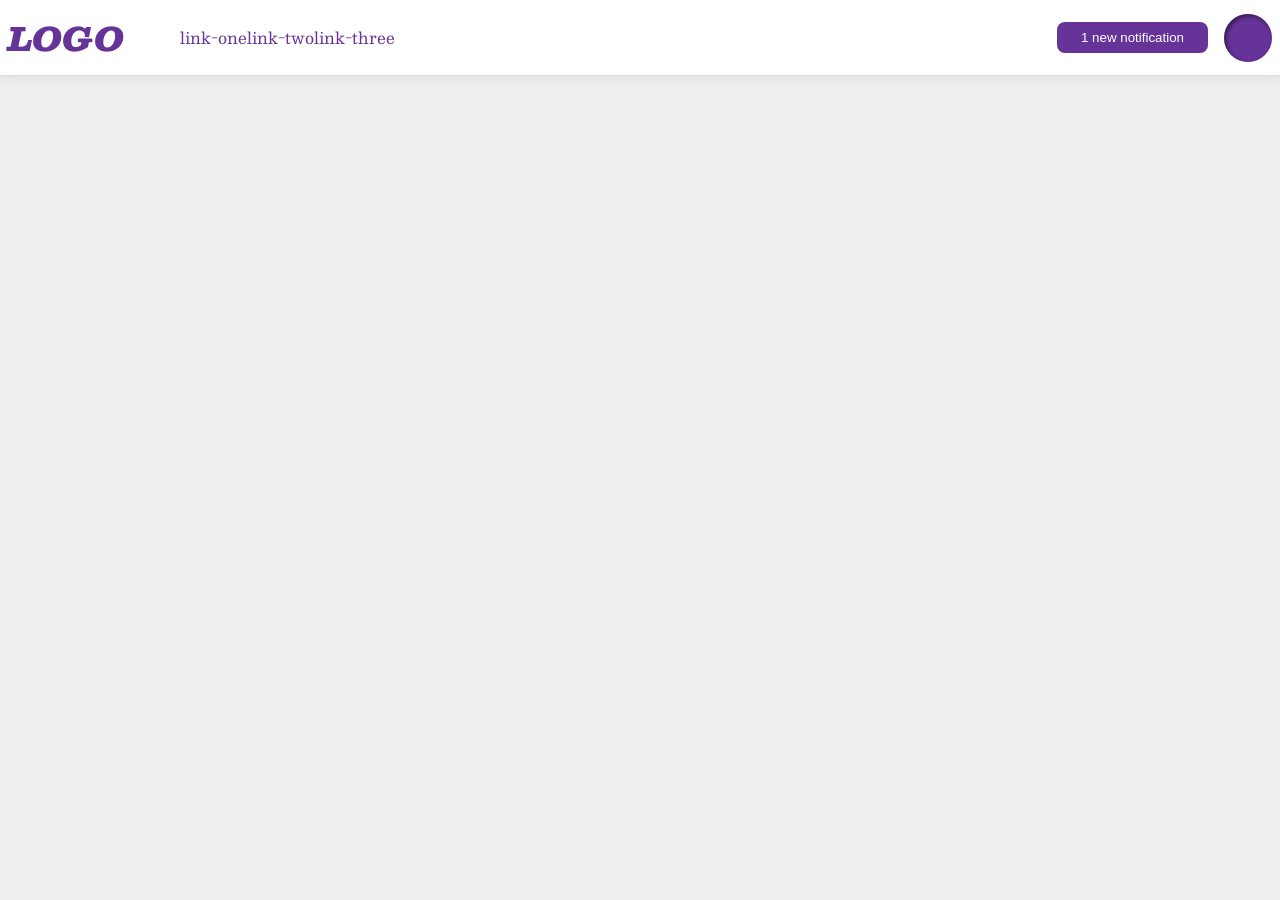
<file: foundations/flex/03-flex-header-2/index.html>
<!DOCTYPE html>
<html lang="en">
  <head>
    <meta charset="UTF-8">
    <meta http-equiv="X-UA-Compatible" content="IE=edge">
    <meta name="viewport" content="width=device-width, initial-scale=1.0">
    <title>Flex Header 2</title>
    <link rel="stylesheet" href="style.css">
  </head>
  <body>
    <div class="header">
      <div class="right-header">
        <div class="logo">
          LOGO
        </div>
        <ul class="links">
          <li><a href="https://google.com">link-one</a></li>
          <li><a href="https://google.com">link-two</a></li>
          <li><a href="https://google.com">link-three</a></li>
        </ul>
      </div>
      <div class="left-header">
        <button class="notifications">
          1 new notification
        </button>
        <div class="profile-image"></div>
      </div>
    </div>
  </body>
</html>
</file>
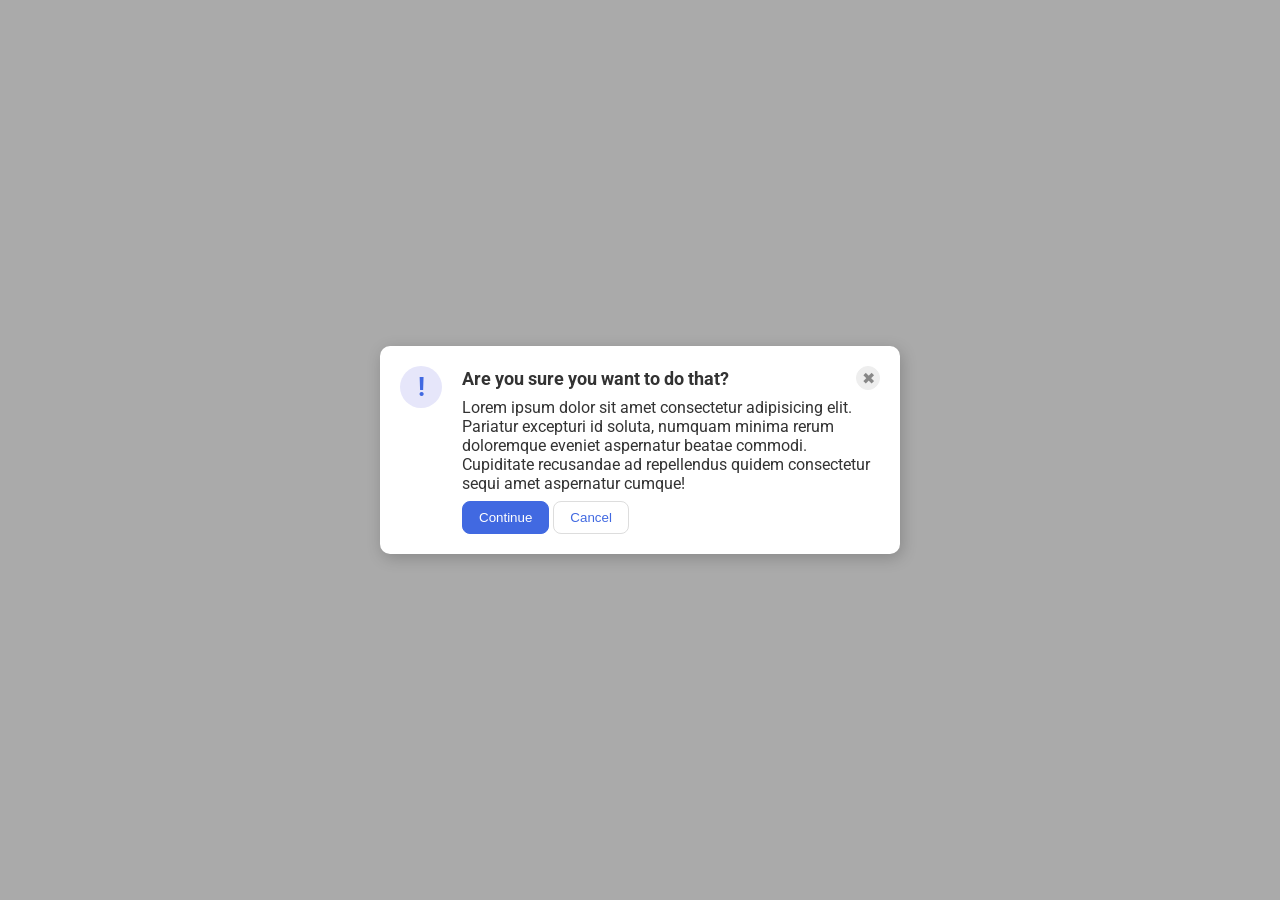
<file: foundations/flex/05-flex-modal/index.html>
<!DOCTYPE html>
<html lang="en">
  <head>
    <meta charset="UTF-8">
    <meta http-equiv="X-UA-Compatible" content="IE=edge">
    <meta name="viewport" content="width=device-width, initial-scale=1.0">
    <link rel="stylesheet" href="style.css">
    <title>Modal</title>
  </head>
  <body>
    <div class="modal">
      <div class="icon">!</div>
      <div class="content">
        <div class="Title">
          <div class="header-container">
            <div class="header">Are you sure you want to do that?</div>
            <button class="close-button">✖</button>
          </div>
          <div class="description">
            <div class="text">Lorem ipsum dolor sit amet consectetur adipisicing elit. Pariatur excepturi id soluta, numquam minima rerum doloremque eveniet aspernatur beatae commodi. Cupiditate recusandae ad repellendus quidem consectetur sequi amet aspernatur cumque!</div>
            <button class="continue">Continue</button>
            <button class="cancel">Cancel</button>
          </div>
        </div>
      </div>
    </div>
  </body>
</html>
</file>
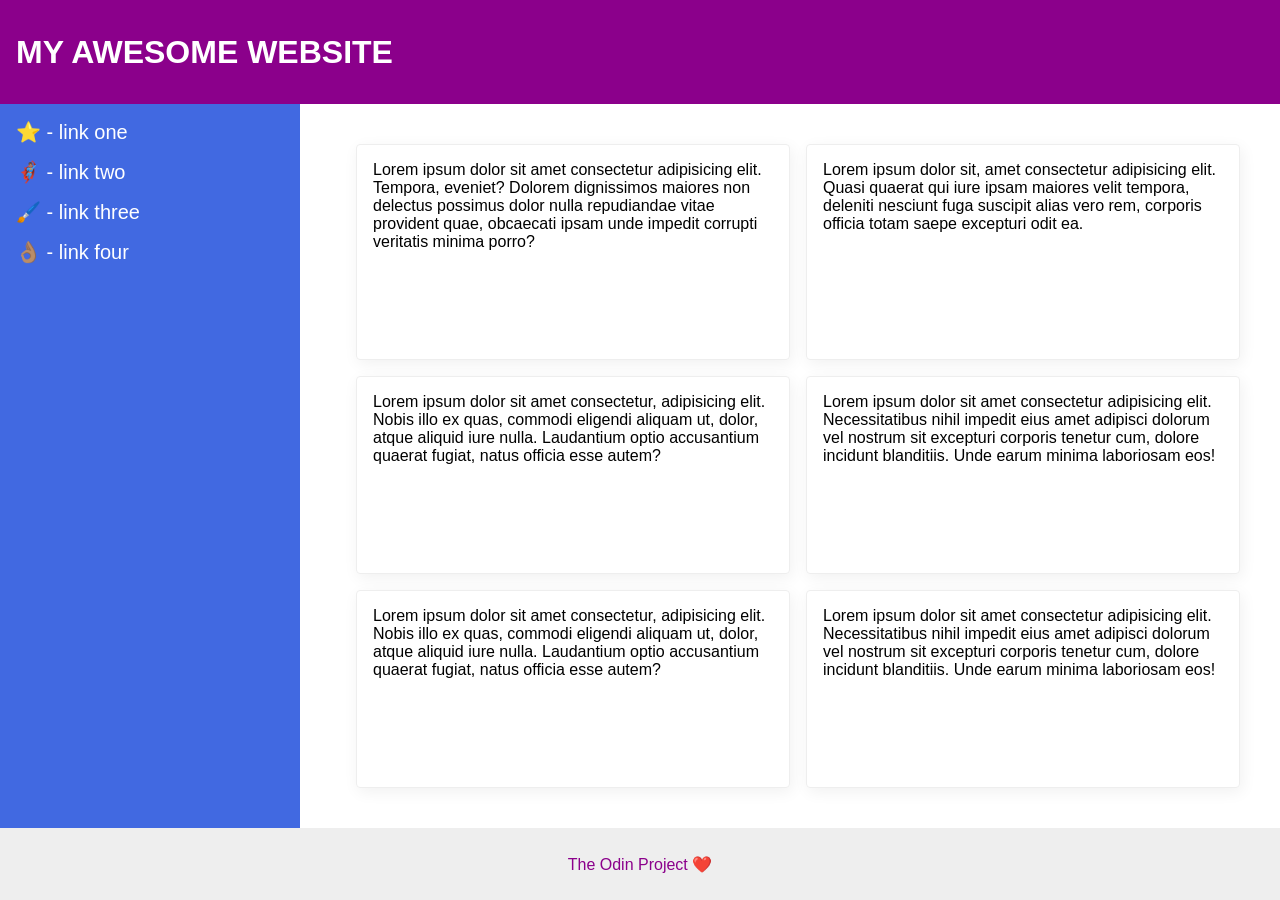
<file: foundations/flex/07-flex-layout-2/index.html>
<!DOCTYPE html>
<html lang="en">
  <head>
    <meta charset="UTF-8">
    <meta http-equiv="X-UA-Compatible" content="IE=edge">
    <meta name="viewport" content="width=device-width, initial-scale=1.0">
    <title>The Holy Grail</title>
    <link rel="stylesheet" href="style.css">
  </head>
  <body>
    <div class="header">
      MY AWESOME WEBSITE
    </div>
    <div class="content">
      <div class="sidebar">
        <ul>
          <li><a href="#">⭐ - link one</a></li>
          <li><a href="#">🦸🏽‍♂️ - link two</a></li>
          <li><a href="#">🖌️ - link three</a></li>
          <li><a href="#">👌🏽 - link four</a></li>
        </ul>
      </div>
      <div class="cards">
        <div class="card">Lorem ipsum dolor sit amet consectetur adipisicing elit. Tempora, eveniet? Dolorem dignissimos maiores non delectus possimus dolor nulla repudiandae vitae provident quae, obcaecati ipsam unde impedit corrupti veritatis minima porro?</div>
        <div class="card">Lorem ipsum dolor sit, amet consectetur adipisicing elit. Quasi quaerat qui iure ipsam maiores velit tempora, deleniti nesciunt fuga suscipit alias vero rem, corporis officia totam saepe excepturi odit ea.</div>
        <div class="card">Lorem ipsum dolor sit amet consectetur, adipisicing elit. Nobis illo ex quas, commodi eligendi aliquam ut, dolor, atque aliquid iure nulla. Laudantium optio accusantium quaerat fugiat, natus officia esse autem?</div>
        <div class="card">Lorem ipsum dolor sit amet consectetur adipisicing elit. Necessitatibus nihil impedit eius amet adipisci dolorum vel nostrum sit excepturi corporis tenetur cum, dolore incidunt blanditiis. Unde earum minima laboriosam eos!</div>
        <div class="card">Lorem ipsum dolor sit amet consectetur, adipisicing elit. Nobis illo ex quas, commodi eligendi aliquam ut, dolor, atque aliquid iure nulla. Laudantium optio accusantium quaerat fugiat, natus officia esse autem?</div>
        <div class="card">Lorem ipsum dolor sit amet consectetur adipisicing elit. Necessitatibus nihil impedit eius amet adipisci dolorum vel nostrum sit excepturi corporis tenetur cum, dolore incidunt blanditiis. Unde earum minima laboriosam eos!</div>
      </div>
    </div>

    <div class="footer">
      The Odin Project ❤️
    </div>
  </body>
</html>
</file>
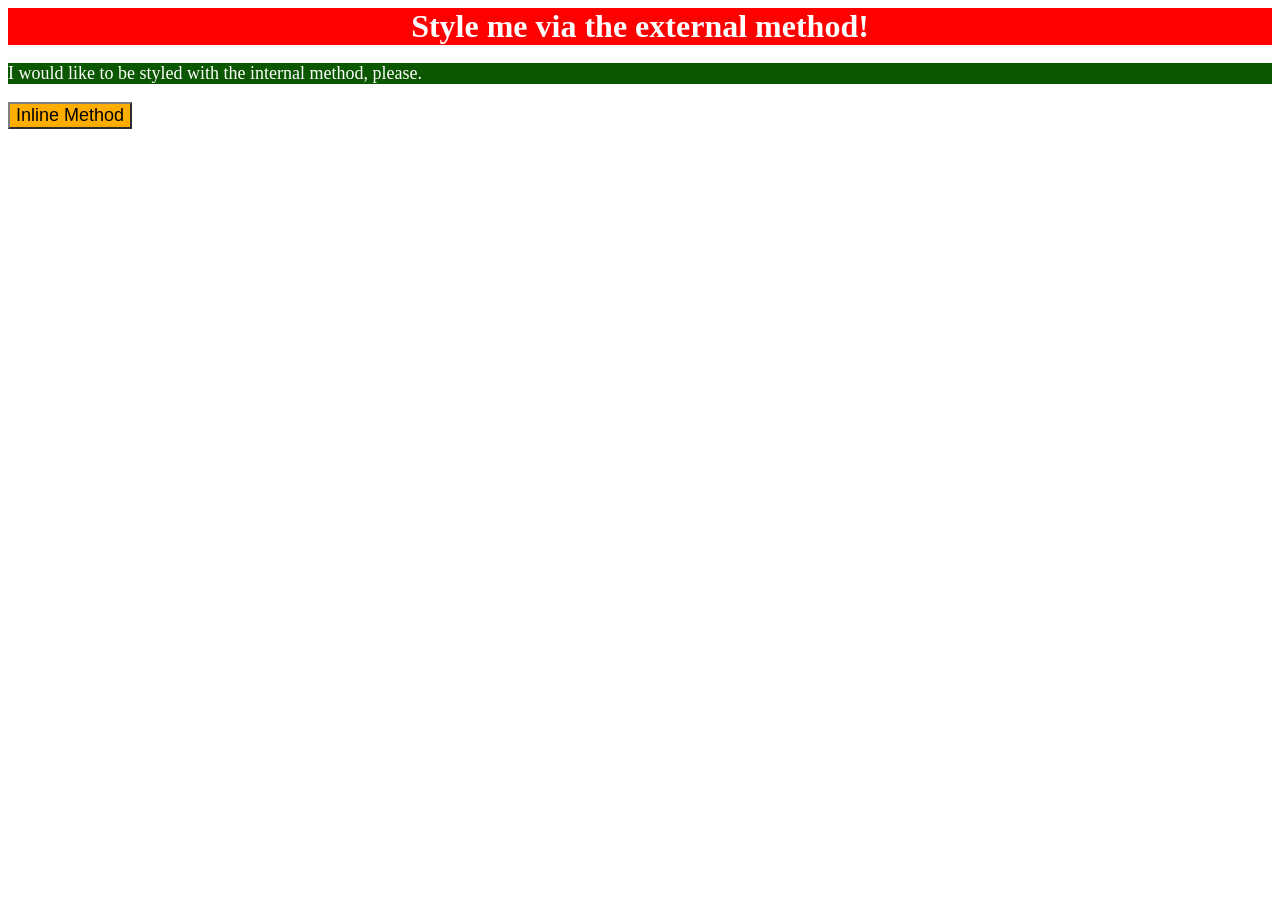
<file: foundations/intro-to-css/01-css-methods/index.html>
<!DOCTYPE html>
<html lang="en">
  <head>
    <meta charset="UTF-8">
    <meta http-equiv="X-UA-Compatible" content="IE=edge">
    <meta name="viewport" content="width=device-width, initial-scale=1.0">
    <link rel="stylesheet" href="style.css">
    <title>Methods for Adding CSS</title>
  </head>
  <body>
    <div>Style me via the external method!</div>
    <p>I would like to be styled with the internal method, please.</p>
    <button>Inline Method</button>
  </body>
</html>
</file>
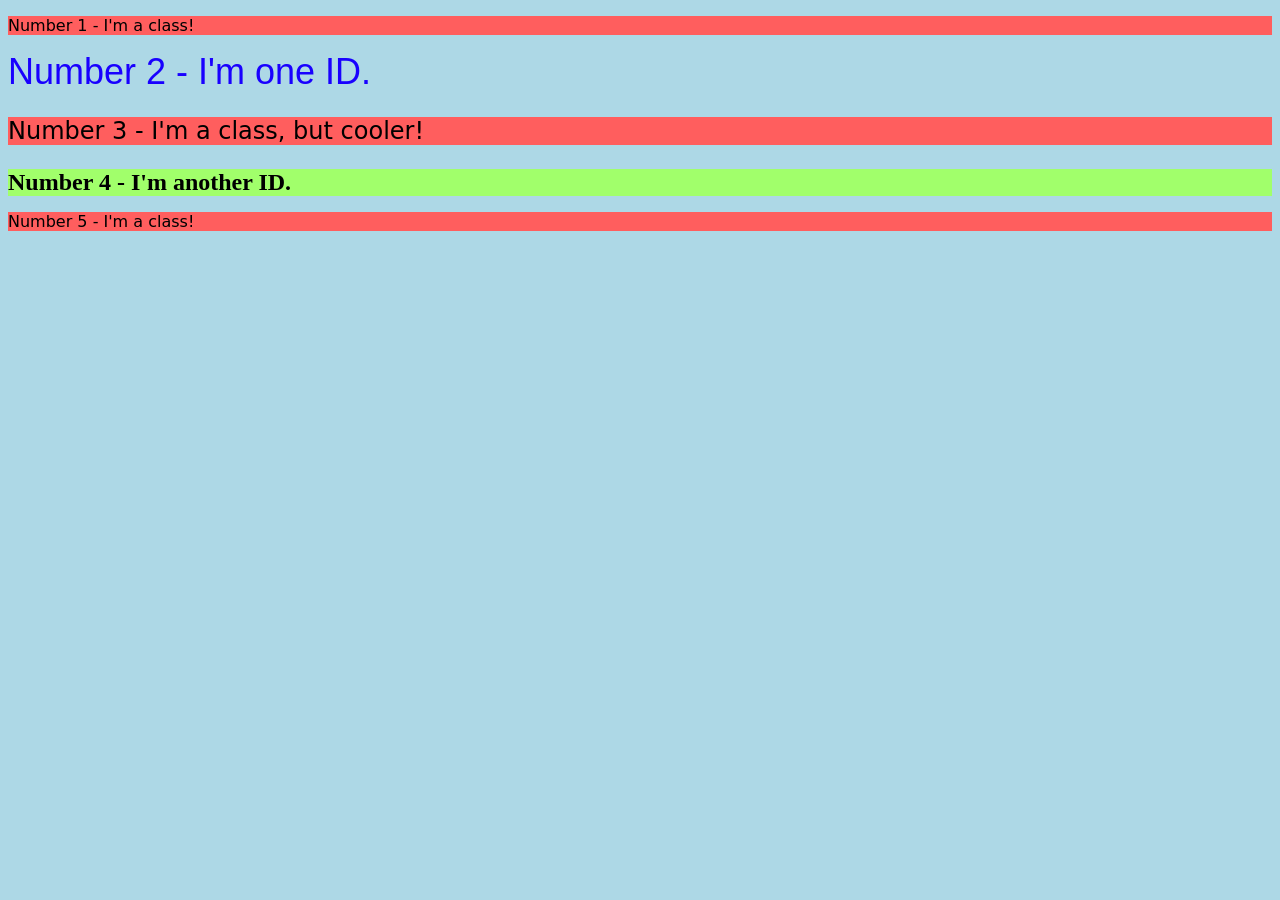
<file: foundations/intro-to-css/02-class-id-selectors/index.html>
<!DOCTYPE html>
<html lang="en">
  <head>
    <meta charset="UTF-8">
    <meta http-equiv="X-UA-Compatible" content="IE=edge">
    <meta name="viewport" content="width=device-width, initial-scale=1.0">
    <title>Class and ID Selectors</title>
    <link rel="stylesheet" href="style.css">
  </head>
  <body>
    <p class="odd">Number 1 - I'm a class!</p>
    <div id="second">Number 2 - I'm one ID.</div>
    <p class="odd" id="cooler">Number 3 - I'm a class, but cooler!</p>
    <div id="fourth">Number 4 - I'm another ID.</div>
    <p class="odd">Number 5 - I'm a class!</p>
  </body>
</html>
</file>
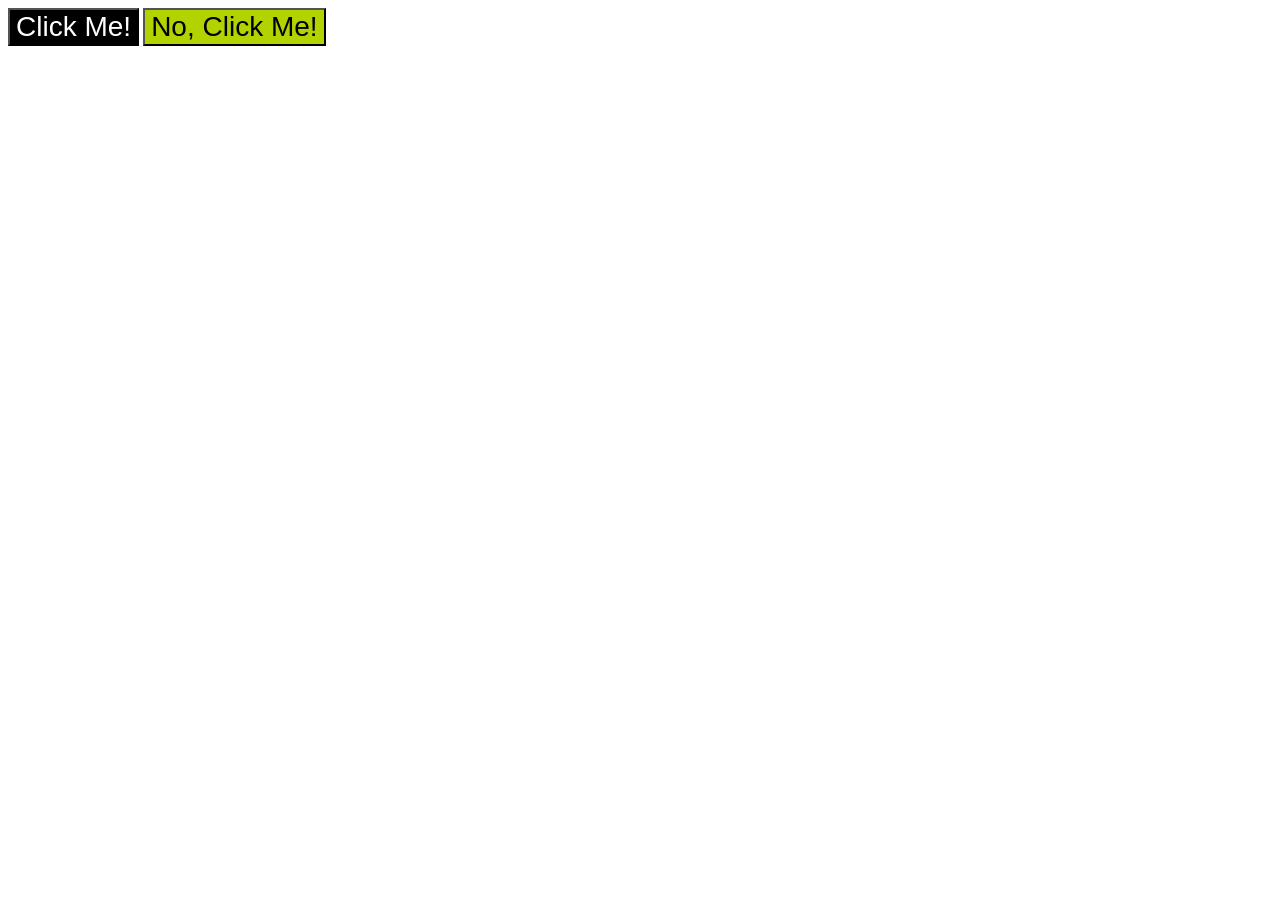
<file: foundations/intro-to-css/03-grouping-selectors/index.html>
<!DOCTYPE html>
<html lang="en">
  <head>
    <meta charset="UTF-8">
    <meta http-equiv="X-UA-Compatible" content="IE=edge">
    <meta name="viewport" content="width=device-width, initial-scale=1.0">
    <title>Grouping Selectors</title>
    <link rel="stylesheet" href="style.css">
  </head>
  <body>
    <button class="clickMe">Click Me!</button>
    <button class="noClickMe">No, Click Me!</button>
  </body>
</html>
</file>
<file: foundations/flex/03-flex-header-2/style.css>
/* this is some magical font-importing.  
you'll learn about it later. */
@import url('https://fonts.googleapis.com/css2?family=Besley:ital,wght@0,400;1,900&display=swap');

body {
  margin: 0;
  background: #eee;
  font-family: Besley, serif;
}

.header {
  display: flex;
  align-items: center;
  justify-content: space-between;
  padding: 8px;
  background: white;
  border-bottom: 1px solid #ddd;
  box-shadow: 0 0 8px rgba(0,0,0,.1);
}

.profile-image {
  background: rebeccapurple;
  box-shadow: inset 2px 2px 4px rgba(0,0,0,.5);
  border-radius: 50%;
  width: 48px;
  height: 48px;
}

.logo {
  color: rebeccapurple;
  font-size: 32px;
  font-weight: 900;
  font-style: italic;
}

button {
  border: none;
  border-radius: 8px;
  background: rebeccapurple;
  color: white;
  padding: 8px 24px;
}

a {
  /* this removes the line under our links */
  text-decoration: none;
  color: rebeccapurple;
}

ul {
  display: flex;
  list-style-type: none;
}

.left-header {
  display: flex;
  gap: 16px;
  align-items: center;
}

.right-header {
  display: flex;
  gap: 16px;
  align-items: center;
}
</file>
<file: foundations/flex/05-flex-modal/style.css>
@import url('https://fonts.googleapis.com/css2?family=Roboto:wght@400;700&display=swap');

html, body {
  height: 100%;
}

body {
  font-family: Roboto, sans-serif;
  margin: 0;
  background: #aaa;
  color: #333;
  /* I'll give you this one for free lol */
  display: flex;
  align-items: center;
  justify-content: center;
}

.modal {
  display: flex;
  justify-content: center;
  padding: 20px                           ;
  background: white;
  width: 480px;
  border-radius: 10px;
  box-shadow: 2px 4px 16px rgba(0,0,0,.2);
}

.icon {
  color: royalblue;
  font-size: 26px;
  font-weight: 700;
  background: lavender;
  width: 42px;
  height: 42px;
  border-radius: 50%;
  display: flex;
  align-items: center;
  justify-content: center;
  flex-shrink: 0;
  margin: 0px 20px 0px 0px;
}

.close-button {
  background: #eee;
  border-radius: 50%;
  color: #888;
  font-weight: 400;
  font-size: 16px;
  height: 24px;
  width: 24px;
  display: flex;
  align-items: center;
  justify-content: center;
  border: 1px solid #eee;
  padding: 0;
}

button {
  cursor: pointer;
  padding: 8px 16px;
  border-radius: 8px;
}

button.continue {
  background: royalblue;
  border: 1px solid royalblue;
  color: white;
}

button.cancel {
  background: white;
  border: 1px solid #ddd;
  color: royalblue;
}

.content {
  display: flex;
  flex-direction: column;
  gap: 20px;
}
.header-container {
  display: flex;
  justify-content: space-between;
  align-items: center;
}

.header{
  font-size: 18px;
  font-weight: 700;
}

.Title{
  display: flex;
  flex-direction: column;
  gap: 8px;
}
.description .text{
  margin-bottom: 8px;
}
</file>
<file: foundations/flex/07-flex-layout-2/style.css>
body {
  display: flex;
  flex-direction: column;
  justify-content: space-between;
  font-family: -apple-system, BlinkMacSystemFont, 'Segoe UI', Roboto, Oxygen, Ubuntu, Cantarell, 'Open Sans', 'Helvetica Neue', sans-serif;
  margin: 0;
  min-height: 100vh;
}

.header {
  display: flex;
  align-items: center;
  font-weight: 900;
  font-size: 32px;
  height: 72px;
  background: darkmagenta;
  color: white;
  padding: 16px;
}

.footer {
  display: flex;
  align-items: center;
  justify-content: center;
  height: 72px;
  background: #eee;
  color: darkmagenta;
}

.sidebar {
  width: 300px;
  background: royalblue;
  box-sizing: border-box;
  flex-shrink: 0;
  margin: 0;
  padding: 16px;
}

.card {
  border: 1px solid #eee;
  box-shadow: 2px 4px 16px rgba(0,0,0,.06);
  border-radius: 4px;
  flex: 1 0 300px;
  align-self: stretch;
  padding: 16px;
}

.content {
  display: flex;
  gap: 16px;
  flex-grow: 1;
}

.cards {
  display: flex;
  flex-direction: row;
  gap: 16px;
  flex-wrap: wrap;
  padding: 40px;
  justify-content: center;
  align-items: center;
}

ul {
  list-style-type: none;
  padding: 0;
  margin: 0;
  
}
li {
   margin-bottom: 16px;
   font-size: 20px;
}

a {
  text-decoration: none;
  color: white; 
}
</file>
<file: foundations/intro-to-css/01-css-methods/style.css>
body {
    background-color: rgb(255, 255, 255);
}

div {
    background-color: #ff0000;
    font-size: 32px;
    color: white;
    text-align: center;
    font-weight: bold;
}

p {
    background-color: rgb(10, 87, 0);
    font-size: 18px;
    color: rgb(255, 255, 255);
    text-align: left;
}
button {
    background-color: rgb(255, 174, 0);
    font-size: 18px;
    color: rgb(0, 0, 0);
    text-align: center;
    border-color: gray;
}
</file>
<file: foundations/intro-to-css/02-class-id-selectors/style.css>
body {
    background-color: lightblue;
}

.odd {
    font-family: Verdana, DejaVu Sans, sans-serif;
    background-color: rgb(255, 94, 94);
}

#second {
    font-family: Arial, Helvetica, sans-serif;
    color: rgb(25, 0, 255);
    font-size: 36px;
}

#cooler {
    font-size: 24px;
}

#fourth {
    background-color: rgb(161, 255, 107);
    font-size: 24px;
    font-weight: bold;
}
</file>
<file: foundations/intro-to-css/03-grouping-selectors/style.css>
body {
    background-color: white;
}

.clickMe, .noClickMe {
    font-size: 28px;
    font-family: Helvetica, "Times New Roman", sans-serif;
}
.clickMe {
    background-color: black;
    color: white;
}
.noClickMe {
    background-color: rgb(179, 211, 0);
    color: black;
}
</file>
